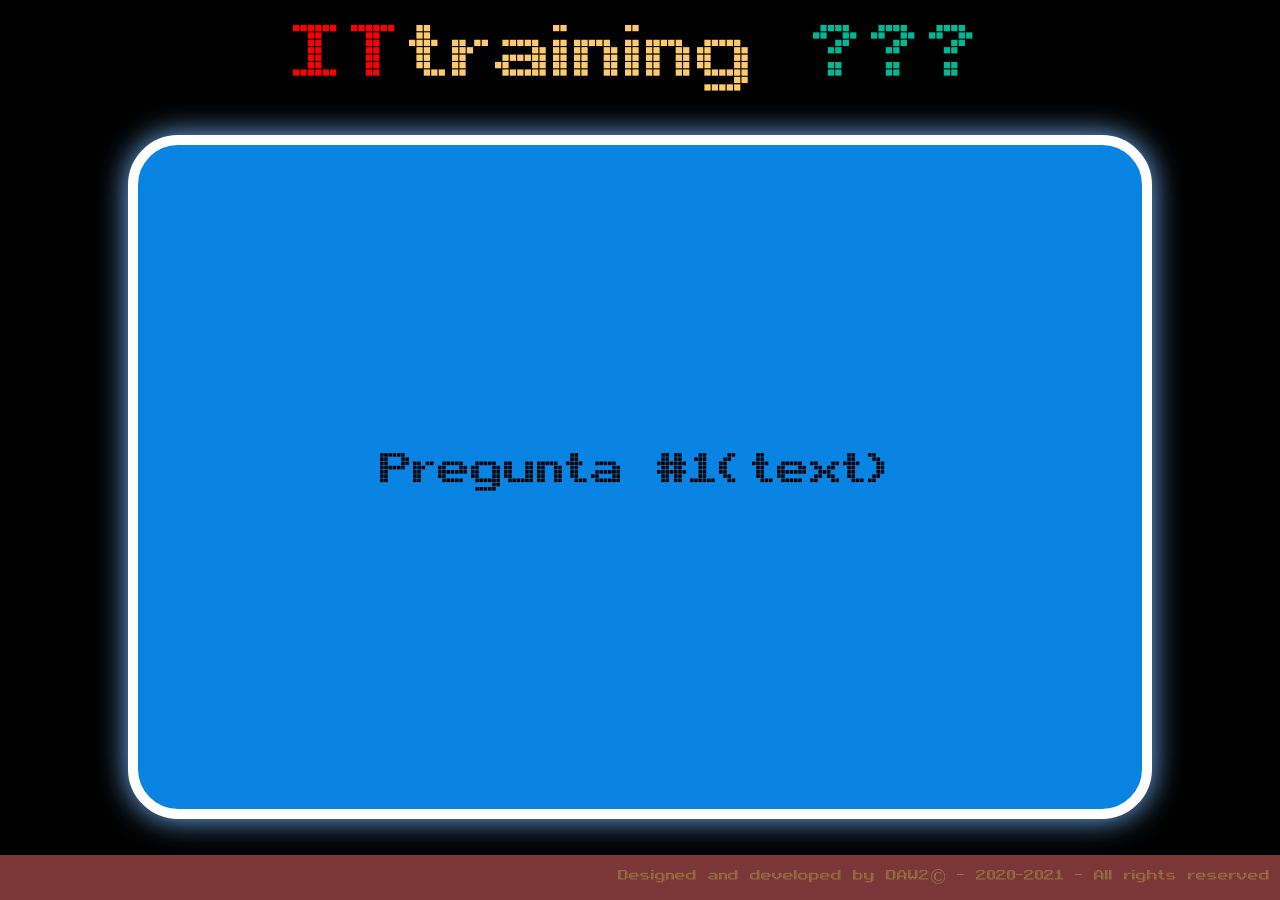
<file: index.html>
<!doctype html>
<html lang="ca">
  <head>
    <meta charset="utf-8">
    <title>ITtraining</title>
    <link rel="icon" type="image/x-icon" href="images/favicon.png" />
    <link rel="stylesheet" href="./css/estils.css">
  </head>
  <body>
    <header>
      <span class="vermell">IT</span>
      <span class="groc">training</span>&nbsp;
      <span class="verd">???</span>
    </header>
    <main id="contenidorQuestionari">

    </main>  <!-- FINAL <main> -->

    <footer>
      <span>Designed and developed by DAW2© - 2020-2021 - All rights reserved</span>
    </footer>
    <script src="./js/guardaArray.js"></script>
    <script src="./js/seguent.js"></script>
  </body>
</html>
</file>
<file: css/estils.css>
@charset "utf-8";
/* CSS Document */

@font-face {
  font-family: Antiga;
  src: url(../fonts/Arcade.ttf);
}

@font-face {
  font-family: Enunciat;
  src: url(../fonts/OdinRounded.otf);
}

/* -- Definició de constants a css -- */
:root {
  --vermell: #ff0000; /*  color: #d63031 */
  --groc: #fdcb6e;
  --negre:#000000;
  --blanc:#ffffff;
  --verd: #00b894;
  --fons: #0984e3;
  --ombra: #74b9ff;
  --grisfosc: #555555;
  --grisclar: #bbbbbb;
  
  --esCorrText: lightgreen;
  --noEsCorrText: lightcoral;

  --unPuntText: var(--negre);
  --unPuntFons: lightgreen;

  --capPuntText: var(--vermell);
  --capPuntFons: lightcoral;

  /* seccio */
  --seccioFons: var(--fons);
  --seccioVora: var(--blanc);
  --seccioOmbra: var(--ombra);

  /* enunciat */
  --enunciatText: var(--blanc);

  /* opcio */
  --opcioFons:var(--fons);
  --opcioFonsVora: #74b9ff;
  --opcioFonsOmbra: var(--ombra);

  /* input[type=radio]:checked */
  --inputRadioSelecionatFons: #74b9ff;
  --inputRadioSelecionatVora: var(--grisfosc);

  /* boto */
  --botoActiuFons:var(--verd);
  --botoActiuText:var(--blanc);
  --botoActiuVora:var(--blanc);
  --botoActiuOmbra:var(--vermell);
  --botoActiuTextHover:var(--negre);
  --botoActiuFonsHover: #00cec9; /*74b9ff*/
  --botoActiuOmbraHover: #74b9ff; /*74b9ff*/

  --botoInactiuFons: #fa9090;
  --botoInactiuText: var(--vermell);

  /* footer */
  --footerText: var(--groc);
  --footerFons: IndianRed;
}
/* -- FINAL Definició de constants a css -- */

/* -- Definició de classes per dotar de color a qualsevol element -- */
.vermell {
  color: var(--vermell);
  /*  color: #d63031 */
}

.groc {
  color: var(--groc);
  /* color: #fdcb6e; */
}

.negre {
  color:var(--negre);
}

.verd {
  color: var(--verd);
}
/* -- FINAL Definició de classes per dotar de color als elements -- */

/*   */

.opcio:focus {
  outline-color: white;
}

/*   */

/* -- Definició d'atributs que per defecte tindrà qualsevol element. */
* {
  margin: 0px;
  padding: 0px;
  box-sizing: border-box;
  border: none; 
}

/* -- FINAL Definició d'atributs que per defecte tindrà qualsevol element. */

html {
  height: 100%;
}

body {
  height: 100%;
  background-color:var(--negre);
}

header {
  height: 15%;
  display: flex;
  justify-content: center;
  padding-top: 10px;
  font-family: Antiga;
  font-size: 7em;
  font-weight: 100;
}

main {
  height: 80%;
  display: flex;
  justify-content: center;
  align-items: stretch;
}

/* article {
  width: 80%;
  display: flex;
  justify-content: center;
} */

article {
  width: 80%;
  height: 95%;
  padding: 30px;
  border: 10px solid var(--seccioVora);
  background-color: var(--seccioFons);
  box-shadow: 0px 0px 30px var(--seccioOmbra);
  border-radius: 50px;
  display: flex;
  flex-direction: column;
  justify-content: center;
}

article h1.titolBranca{
  background-color: var(--botoInactiuFons);
}

article span.titol {
  /* align-self: flex-start; */
  color: var(--negre);
  font-family: Antiga;
  font-size: 4em;
  text-align: center;
}

.titolBranca {
  background-color: var(--botoInactiuFons);
}


article span.resultat {
  /* align-self: flex-start; */
  color: var(--blau);
  font-family: Antiga;
  font-size: 4em;
  text-align: center;
}

.titolBranca {
  background-color: var(--botoInactiuFons);
}


.elementOcult {
  display: none;
}

.elementVisible {
  display: flex;
}

/* .noSeleccionat {
  background-color: var(--blanc);
} */

.seleccionat {
  background-color: #00b894!important;
  border-color: greenyellow!important;
}

div.enunciat p, div.enunciat span {
  font-family: Enunciat;
  color: var(--enunciatText);
  text-align: left;
}

div.enunciat span {
  font-size: 1.2em;
}

div.enunciat p {
  font-size: 1.5em;
}

div.enunciat span.respOk {
  color: var(--esCorrText);
}

div.enunciat span.respNok {
  color: var(--noEsCorrText);
}

span.titolResposta {
  padding-left: 30px;
  padding-right: 30px;
  font-weight: bold;
  font-size: 1.5em!important;
}

div.enunciat span.unPunt, div.enunciat span.capPunt {
  padding-left: 70px;
  padding-right: 70px;
}

div.enunciat span.unPunt {
  color: var(--unPuntText);
  background-color:  var(--unPuntFons);
}

div.enunciat span.capPunt {
  color: var(--capPuntText);
  background-color: var(--capPuntFons);
}

div.respostes {
   display: flex;
  justify-content: start;
  flex-wrap: wrap;
}

label.opcio {
  margin: 10px;
  padding: 5px;
  border: 3px solid #74b9ff;
  background-color: var(--blanc);
  border-radius: 10px;
  line-height: 40px;
  vertical-align: middle;
}

label.opcio.col2 {
  width: 45%;
}

label.opcio.col1 {
  width: 100%;
}

label.opcio:hover {
  background-color: var(--grisclar);
  border: 3px solid var(--groc);
}

label.opcio::selection {
  border: 3px solid var(--vermell);
}

label.checked {
  background-color: var(--inputRadioSelecionatFons);
  border-color: var(--inputRadioSelecionatVora);
  color: var(--blanc);
}

input, select, label, option {
  overflow: visible;
  font-family: Enunciat;
  color: var(--seccioFons);
  border: 0px solid white;
  cursor: pointer;
}

input, select, option {
  font-size: 1em;
}

label {
  font-size: 1.5em;
}

label.opcio span {
  width: 50%;
}



label.opcio input[type=text] {
  width: 95%;
}

label.opcio input[type=text]:focus, label.opcio select:focus {
  outline-color: white;
  border-bottom: dotted 2px var(--grisclar);
}

label.opcio select {
  width: 100%;
}

label input[type=radio], input[type=text], input[type=checkbox] {
  margin-left: 10px;
  margin-right: 10px;
}
 
label input[type=radio]:checked {
 background-color: var(--inputRadioSelecionatFons);
}

input[type=checkbox]:checked {
 background-color: var(--inputRadioSelecionatFons);
}


input[type=text]::placeholder { /* Chrome, Firefox, Opera, Safari 10.1+ */
  color: #d3d3d3;
  opacity: 1; /* Firefox */

}

:-ms-input-placeholder { /* Internet Explorer 10-11 */
  color: lightgrey;
}

::-ms-input-placeholder { /* Microsoft Edge */
  color: lightgrey;
}

button {
  overflow: visible;
  width: 20%;  
  font-family: Enunciat;
  font-size: 1.5em;
  color: var(--botoActiuText);
  background-color: var(--botoActiuFons);
  border: 3px solid var(--botoActiuVora);
  box-shadow: var(--botoActiuOmbra);
  border-radius: 10px;
  padding: 10px;
  margin-top: 30px;
  outline: none;
  align-self: flex-end;
}

button:hover {
  color: var(--botoActiuTextHover);
  background-color: var(--botoActiuFonsHover);
  box-shadow: 0px 0px 15px var(--botoActiuOmbraHover); /* 74b9ff*/
  cursor: pointer;
}

button:disabled {
  color: var(--botoInactiuText);
  background-color: var(--botoInactiuFons);
  box-shadow: 0px 0px 15px var(--botoInactiuText);
  border: 3px solid var(--botoInactiuText);
  cursor: not-allowed;
}
.anterior{
  align-self: flex-start;
}

footer {
  height: 5%;
  background-color: var(--footerFons);
  padding-top: 10px;
  padding-right: 10px;
  opacity: 0.6;
  display: flex;
  justify-content: flex-end;
}

footer span {
  font-family: Antiga;
  font-size: 1.3em;
  color: var(--footerText);
}
.centrat{
  display: flex;
  justify-content: space-between;
}
</file>
